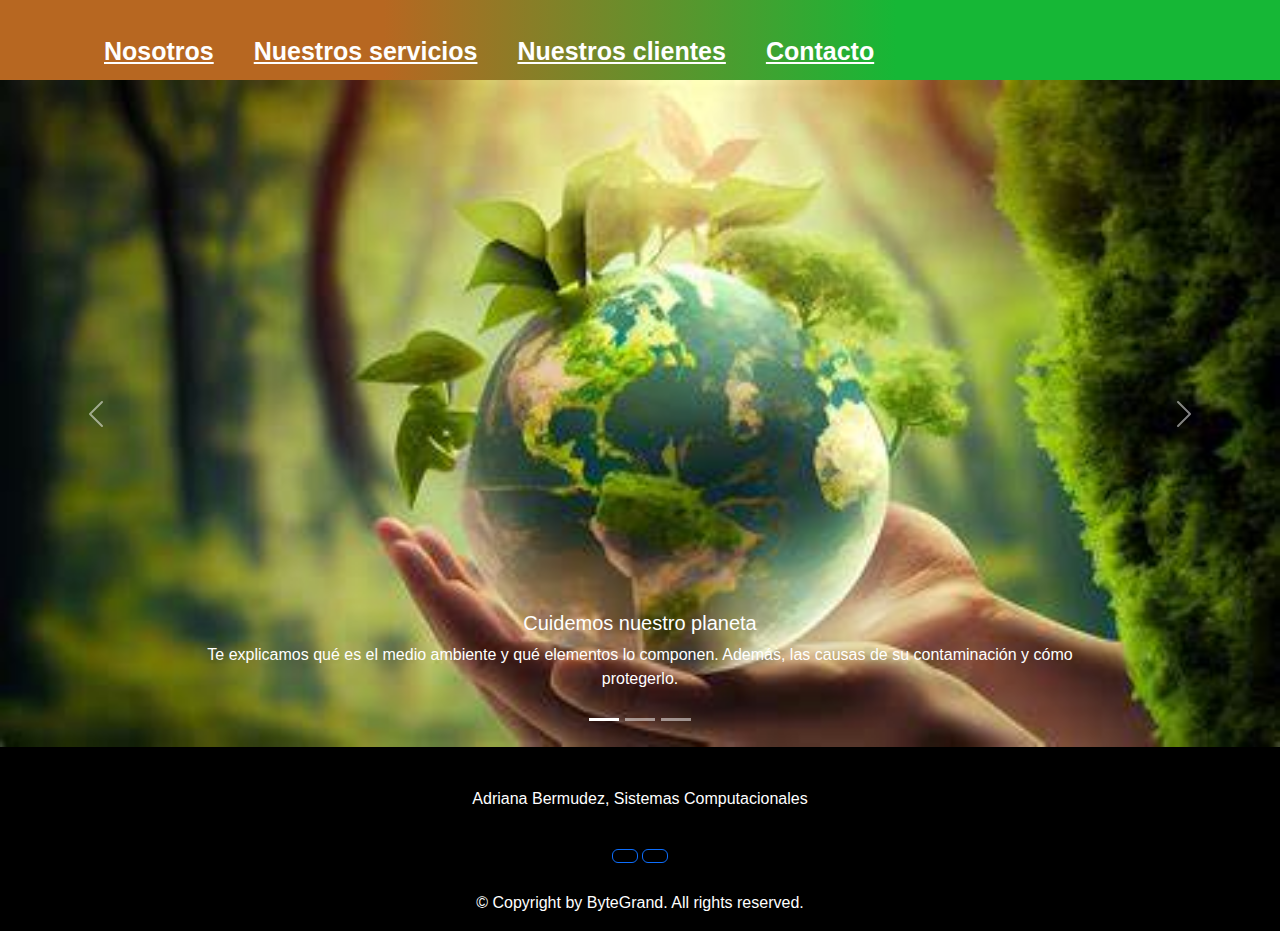
<file: index.html>
<!DOCTYPE html>
<html lang="es">
  <head>
    <meta charset="UTF-8" />
    <meta name="viewport" content="width=device-width, initial-scale=1.0" />
    <title>Document</title>
    <link rel="stylesheet" href="./css/bootstrap.min.css" />
    <link
      rel="stylesheet"
      href="https://cdnjs.cloudflare.com/ajax/libs/font-awesome/6.4.0/css/all.min.css"
      integrity="sha512-iecdLmaskl7CVkqkXNQ/ZH/XLlvWZOJyj7Yy7tcenmpD1ypASozpmT/E0iPtmFIB46ZmdtAc9eNBvH0H/ZpiBw=="
      crossorigin="anonymous"
      referrerpolicy="no-referrer"
    />
    <link rel="stylesheet" href="./css/styles.css" />
  </head>
  <body>
    <!--header-->
    <header>
      <div class="content">
        <div class="menu container">
          <input type="checkbox" id="menu" />
          <label for="menu">
            <img src="images/menu.png" class="menu-icono" alt="icono" />
          </label>
          <nav class="navbar">
            <ul>
              <li><a href="index.html">Nosotros</a></li>
              <li><a href="servicios.html">Nuestros servicios</a></li>
              <li><a href="clientes.html">Nuestros clientes</a></li>
              <li><a href="contacto.html">Contacto</a></li>
            </ul>
          </nav>
        </div>
      </div>
    </header>
    <!--main-->
    <main>
      <div id="carouselExampleCaptions" class="carousel slide">
        <div class="carousel-indicators">
          <button
            type="button"
            data-bs-target="#carouselExampleCaptions"
            data-bs-slide-to="0"
            class="active"
            aria-current="true"
            aria-label="Slide 1"
          ></button>
          <button
            type="button"
            data-bs-target="#carouselExampleCaptions"
            data-bs-slide-to="1"
            aria-label="Slide 2"
          ></button>
          <button
            type="button"
            data-bs-target="#carouselExampleCaptions"
            data-bs-slide-to="2"
            aria-label="Slide 3"
          ></button>
        </div>
        <div class="carousel-inner">
          <div class="carousel-item active">
            <img
              src="./images/naturaleza.jpg"
              class="d-block w-100"
              alt="medio-ambiente"
            />
            <div class="carousel-caption d-none d-md-block">
              <h5>Cuidemos nuestro planeta</h5>
              <p>
                Te explicamos qué es el medio ambiente y qué elementos lo
                componen. Además, las causas de su contaminación y cómo
                protegerlo.
              </p>
            </div>
          </div>
          <div class="carousel-item">
            <img src="./images/planta.jpg" class="d-block w-100" alt="planta" />
            <div class="carousel-caption d-none d-md-block">
              <h1>¿Qué es el medio ambiente?</h1>
              <p>
                El medio ambiente es el espacio en el que se desarrolla la vida
                de los organismos y que permite su interacción. Está conformado
                por seres vivos (factores bióticos), por elementos sin vida
                (factores abióticos) y por elementos artificiales creados por el
                hombre.
              </p>
            </div>
          </div>
          <div class="carousel-item">
            <img
              src="./images/naturaleza.jpg"
              class="d-block w-100"
              alt="naturaleza"
            />
            <div class="carousel-caption d-none d-md-block">
              <h5>Importancia del medio ambiente</h5>
              <p>
                Todos los organismos obtienen del medio ambiente todos los
                elementos que necesitan para vivir: desde el aire y el agua,
                hasta el refugio y el alimento que les permite crecer,
                desarrollarse y obtener energía. Mantener el equilibrio del
                medio ambiente es fundamental para mantener la vida en la Tierra
                tal como la conocemos.
              </p>
            </div>
          </div>
        </div>
        <button
          class="carousel-control-prev"
          type="button"
          data-bs-target="#carouselExampleCaptions"
          data-bs-slide="prev"
        >
          <span class="carousel-control-prev-icon" aria-hidden="true"></span>
          <span class="visually-hidden">Previous</span>
        </button>
        <button
          class="carousel-control-next"
          type="button"
          data-bs-target="#carouselExampleCaptions"
          data-bs-slide="next"
        >
          <span class="carousel-control-next-icon" aria-hidden="true"></span>
          <span class="visually-hidden">Next</span>
        </button>
      </div>
    </main>
    <!--footer-->
    <footer>
      <div class="container-fluid bg-black">
        <div class="row">
          <div class="col-12 p-3 mt-3 text-center">
            <div class="text-white p-2 mb-2 text-center">
              <p>Adriana Bermudez, Sistemas Computacionales</p>
            </div>
            <button class="btn btn-outline-primary">
              <i class="fa-brands fa-linkedin text-white"></i>
            </button>
            <button class="btn btn-outline-primary">
              <i class="fa-brands fa-github text-white"></i>
            </button>
          </div>
          <div class="col-12">
            <div class="text-white p-2 mb-2 text-center">
              &copy; Copyright by ByteGrand. All rights reserved.
            </div>
          </div>
        </div>
      </div>
    </footer>
    <script src="./js/bootstrap.bundle.min.js"></script>
  </body>
</html>
</file>
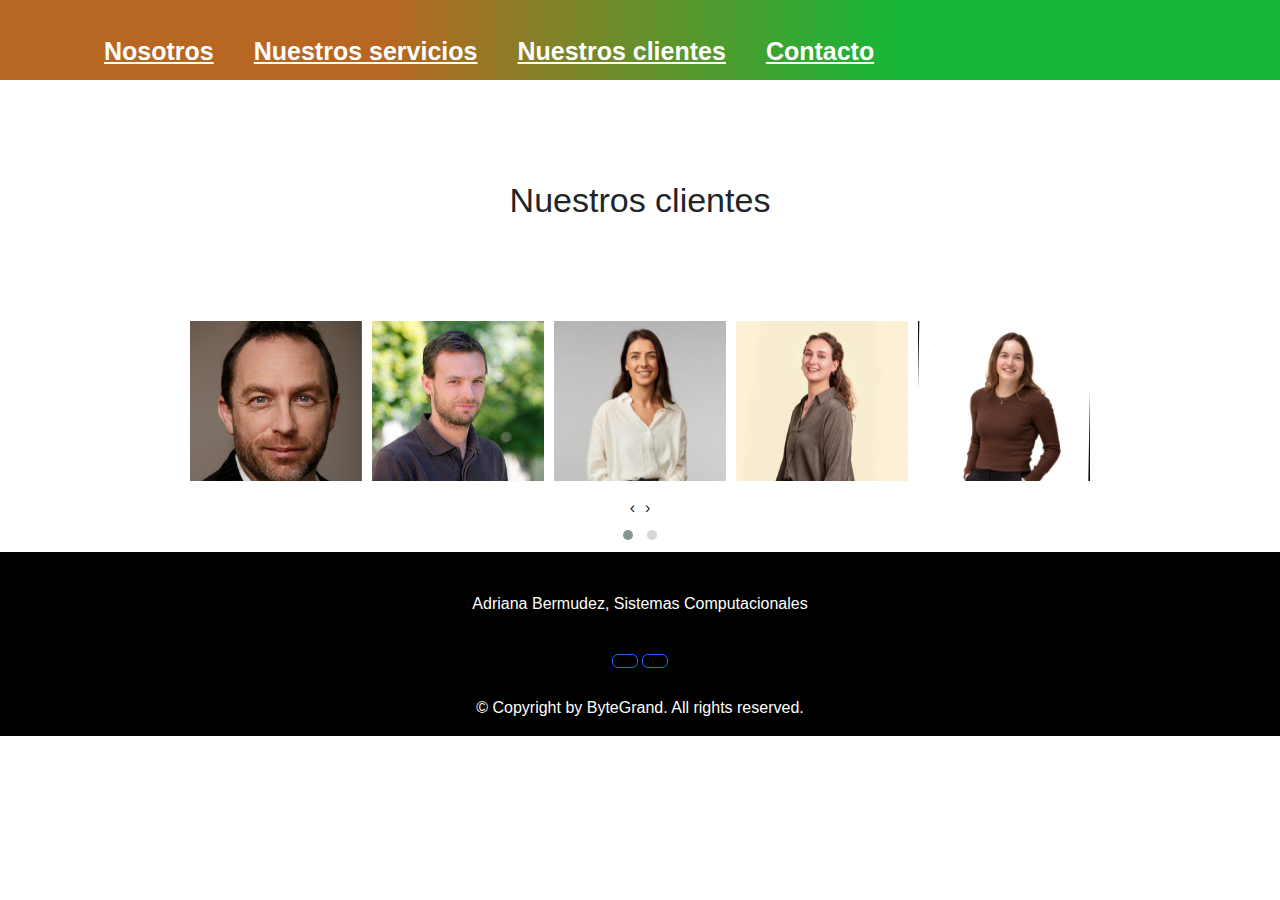
<file: clientes.html>
<!DOCTYPE html>
<html lang="es">
  <head>
    <meta charset="UTF-8" />
    <meta name="viewport" content="width=device-width, initial-scale=1.0" />
    <title>Document</title>
    <link rel="stylesheet" href="./css/owl.carousel.min.css" />
    <link rel="stylesheet" href="./css/owl.theme.default.min.css" />
    <link rel="stylesheet" href="./css/bootstrap.min.css" />
    <link rel="stylesheet" href="./css/clientes.css" />
    <link
      rel="stylesheet"
      href="https://cdnjs.cloudflare.com/ajax/libs/font-awesome/6.4.0/css/all.min.css"
      integrity="sha512-iecdLmaskl7CVkqkXNQ/ZH/XLlvWZOJyj7Yy7tcenmpD1ypASozpmT/E0iPtmFIB46ZmdtAc9eNBvH0H/ZpiBw=="
      crossorigin="anonymous"
      referrerpolicy="no-referrer"
    />
    <link rel="stylesheet" href="./css/styles.css" />
  </head>
  <body>
    <header>
      <div class="content">
        <div class="menu container">
          <input type="checkbox" id="menu" />
          <label for="menu">
            <img src="images/menu.png" class="menu-icono" alt="" />
          </label>
          <nav class="navbar">
            <ul>
              <li><a href="index.html">Nosotros</a></li>
              <li><a href="servicios.html">Nuestros servicios</a></li>
              <li><a href="clientes.html">Nuestros clientes</a></li>
              <li><a href="contacto.html">Contacto</a></li>
            </ul>
          </nav>
        </div>
      </div>
    </header>

    <!--main-->
    <main>
      <h1 class="title">Nuestros clientes</h1>
      <div class="owl-container">
        <div class="owl-carousel owl-theme">
          <div class="item"><img src="./images/1.jpg" alt="imagen1" /></div>
          <div class="item"><img src="./images/2.jpg" alt="imagen2" /></div>
          <div class="item"><img src="./images/3.jpg" alt="imagen3" /></div>
          <div class="item"><img src="./images/4.jpg" alt="imagen4" /></div>
          <div class="item"><img src="./images/5.jpg" alt="imagen5" /></div>
          <div class="item"><img src="./images/6.jpg" alt="imagen6" /></div>
          <div class="item"><img src="./images/7.jpg" alt="imagen7" /></div>
          <div class="item"><img src="./images/8.jpg" alt="imagen8" /></div>
        </div>
      </div>
    </main>

    <!--footer-->
    <footer>
      <div class="container-fluid bg-black">
        <div class="row">
          <div class="col-12 p-3 mt-3 text-center">
            <div class="text-white p-2 mb-2 text-center">
              <p>Adriana Bermudez, Sistemas Computacionales</p>
            </div>
            <button class="btn btn-outline-primary">
              <i class="fa-brands fa-linkedin text-white"></i>
            </button>
            <button class="btn btn-outline-primary">
              <i class="fa-brands fa-github text-white"></i>
            </button>
          </div>
          <div class="col-12">
            <div class="text-white p-2 mb-2 text-center">
              &copy; Copyright by ByteGrand. All rights reserved.
            </div>
          </div>
        </div>
      </div>
    </footer>

    <script src="./js/jquery.min.js"></script>
    <script src="./js/owl.carousel.min.js"></script>
    <script src="./js/clientes.js"></script>
    <script src="./js/bootstrap.bundle.min.js"></script>
  </body>
</html>
</file>
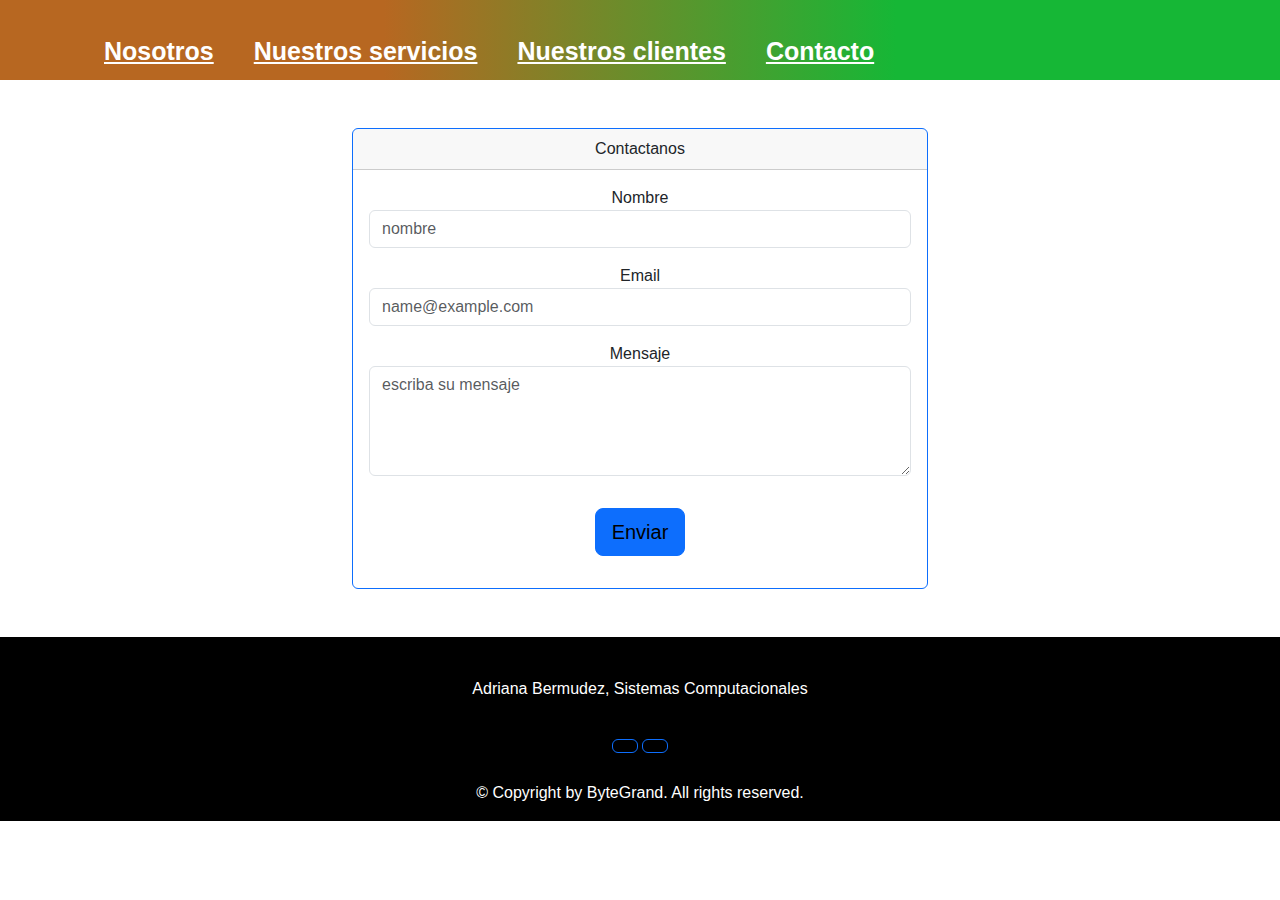
<file: contacto.html>
<!DOCTYPE html>
<html lang="es">
  <head>
    <meta charset="UTF-8" />
    <meta name="viewport" content="width=device-width, initial-scale=1.0" />
    <title>Prueba</title>

    <link rel="stylesheet" href="./css/bootstrap.min.css" />
    <link
      rel="stylesheet"
      href="https://cdnjs.cloudflare.com/ajax/libs/font-awesome/6.4.0/css/all.min.css"
      integrity="sha512-iecdLmaskl7CVkqkXNQ/ZH/XLlvWZOJyj7Yy7tcenmpD1ypASozpmT/E0iPtmFIB46ZmdtAc9eNBvH0H/ZpiBw=="
      crossorigin="anonymous"
      referrerpolicy="no-referrer"
    />
    <link rel="stylesheet" href="./css/styles.css" />
  </head>
  <body>
    <!--header-->
    <header>
      <div class="content">
        <div class="menu container">
          <input type="checkbox" id="menu" />
          <label for="menu">
            <img src="images/menu.png" class="menu-icono" alt="" />
          </label>
          <nav class="navbar">
            <ul>
              <li><a href="index.html">Nosotros</a></li>
              <li><a href="servicios.html">Nuestros servicios</a></li>
              <li><a href="clientes.html">Nuestros clientes</a></li>
              <li><a href="contacto.html">Contacto</a></li>
            </ul>
          </nav>
        </div>
      </div>
    </header>
    <!--main-->
    <main>
      <!--
      <div class="container mt-5 mb-5">
        <div class="row justify-content-center">
          <div class="col-md-6">
            <div class="card text-center border border-primary">
              <div class="container text-center">
                <div class="card-title">
                  <h3>Mas informacion</h3>
                </div>
                <button
                  type="button"
                  class="btn btn-primary text-black btn-lg m-3 btn-block"
                  data-bs-toggle="modal"
                  data-bs-target="#exampleModal"
                  data-bs-whatever="@getbootstrap"
                >
                  Contactanos
                </button>
              </div>
            </div>
          </div>
        </div>
      </div>

      <div
        class="modal fade"
        id="exampleModal"
        tabindex="-1"
        aria-labelledby="exampleModalLabel"
        aria-hidden="true"
      >
        <div class="modal-dialog">
          <div class="modal-content">
            <div class="modal-header">
              <button
                type="button"
                class="btn-close"
                data-bs-dismiss="modal"
                aria-label="Close"
              ></button>
            </div>
            <div class="modal-body">
              <form>
                <div class="mb-3">
                  <label for="recipient-name" class="col-form-label"
                    >Nombre</label
                  >
                  <input
                    type="text"
                    class="form-control"
                    id="recipient-name"
                    placeholder="nombre"
                    required
                  />
                </div>
                <div class="mb-3">
                  <label for="recipient-email" class="col-form-label"
                    >Correo electronico</label
                  >
                  <input
                    type="email"
                    class="form-control"
                    id="recipient-email"
                    placeholder="nombre@gmail.com"
                    required
                  />
                </div>
                <div class="mb-3">
                  <label for="message-text" class="col-form-label"
                    >Message:</label
                  >
                  <textarea
                    class="form-control"
                    id="message-text"
                    placeholder="escribe tu mensaje"
                    required
                  ></textarea>
                </div>
              </form>
            </div>
            <div class="modal-footer">
              <button
                type="button"
                class="btn btn-secondary"
                data-bs-dismiss="modal"
              >
                Cerrar
              </button>
              <button type="submit" class="btn btn-primary">Enviar</button>
            </div>
          </div>
        </div>
      </div> -->
      <!--formulario-->
      <div class="container mt-5 mb-5">
        <div class="row justify-content-center">
          <div class="col-md-6">
            <div class="card text-center border border-primary">
              <div class="card-header">Contactanos</div>
              <div class="card-body">
                <form>
                  <div class="form-group mb-3">
                    <label for="name">Nombre</label>
                    <input
                      type="text"
                      class="form-control"
                      id="name"
                      name="name"
                      placeholder="nombre"
                      required
                    />
                  </div>
                  <div class="form-group mb-3">
                    <label for="email">Email</label>
                    <input
                      type="email"
                      class="form-control"
                      id="email"
                      name="email"
                      placeholder="name@example.com"
                      required
                    />
                  </div>
                  <div class="form-group mb-3">
                    <label for="message">Mensaje</label>
                    <textarea
                      class="form-control"
                      id="message"
                      name="message"
                      rows="4"
                      placeholder="escriba su mensaje"
                      required
                    ></textarea>
                  </div>
                  <button
                    type="submit"
                    class="btn btn-primary text-black btn-lg m-3 btn-block"
                  >
                    Enviar
                  </button>
                </form>
              </div>
            </div>
          </div>
        </div>
      </div>
    </main>

    <!--footer-->
    <footer>
      <div class="container-fluid bg-black">
        <div class="row">
          <div class="col-12 p-3 mt-3 text-center">
            <div class="text-white p-2 mb-2 text-center">
              <p>Adriana Bermudez, Sistemas Computacionales</p>
            </div>
            <button class="btn btn-outline-primary">
              <i class="fa-brands fa-linkedin text-white"></i>
            </button>
            <button class="btn btn-outline-primary">
              <i class="fa-brands fa-github text-white"></i>
            </button>
          </div>
          <div class="col-12">
            <div class="text-white p-2 mb-2 text-center">
              &copy; Copyright by ByteGrand. All rights reserved.
            </div>
          </div>
        </div>
      </div>
    </footer>
    <script src="./js/bootstrap.bundle.min.js"></script>
  </body>
</html>
</file>
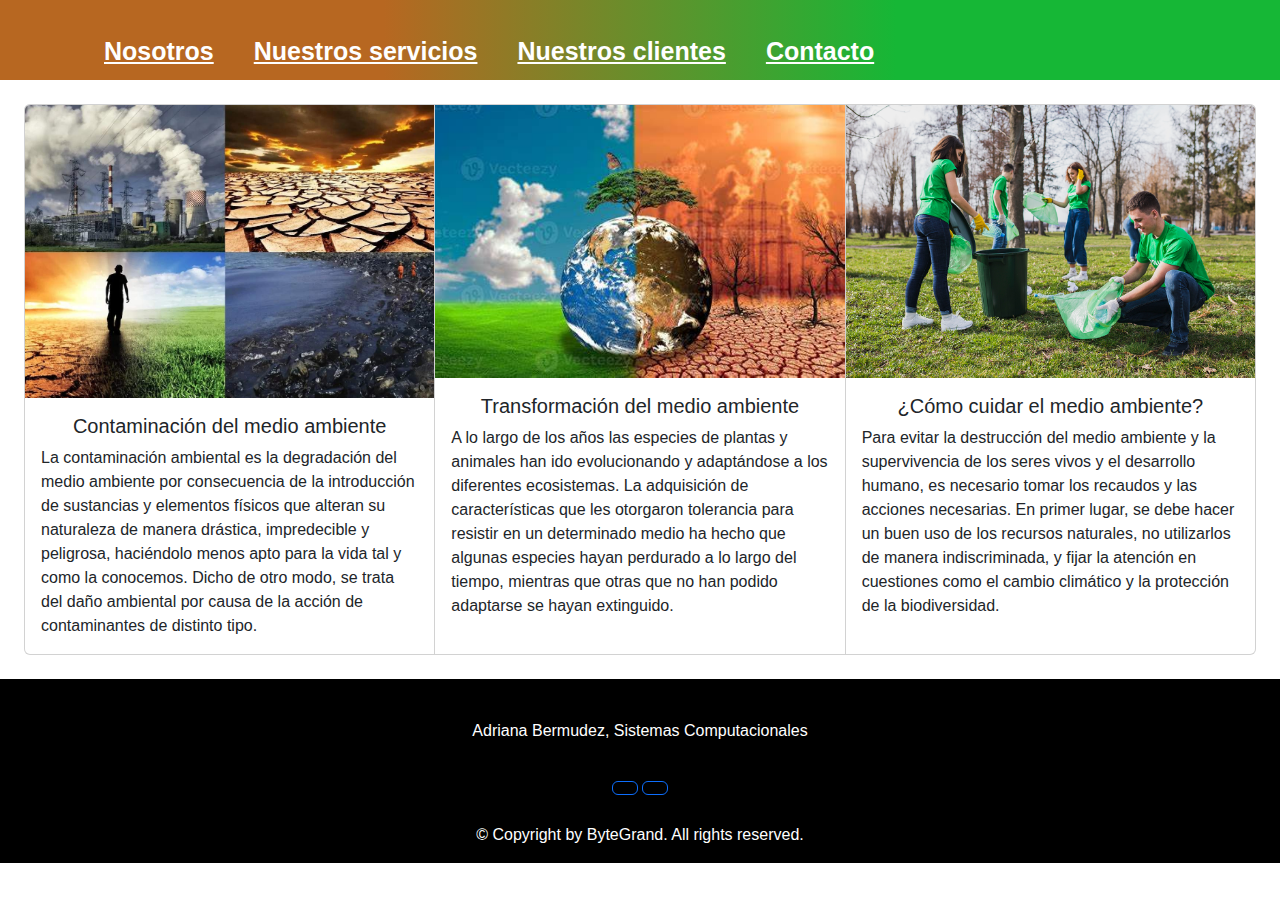
<file: servicios.html>
<!DOCTYPE html>
<html lang="es">
  <head>
    <meta charset="UTF-8" />
    <meta name="viewport" content="width=device-width, initial-scale=1.0" />
    <title>Document</title>
    <link rel="stylesheet" href="./css/bootstrap.min.css" />
    <link
      rel="stylesheet"
      href="https://cdnjs.cloudflare.com/ajax/libs/font-awesome/6.4.0/css/all.min.css"
      integrity="sha512-iecdLmaskl7CVkqkXNQ/ZH/XLlvWZOJyj7Yy7tcenmpD1ypASozpmT/E0iPtmFIB46ZmdtAc9eNBvH0H/ZpiBw=="
      crossorigin="anonymous"
      referrerpolicy="no-referrer"
    />
    <link rel="stylesheet" href="./css/styles.css" />
  </head>
  <body>
    <header>
      <div class="content">
        <div class="menu container">
          <input type="checkbox" id="menu" />
          <label for="menu">
            <img src="images/menu.png" class="menu-icono" alt="" />
          </label>
          <nav class="navbar">
            <ul>
              <li><a href="index.html">Nosotros</a></li>
              <li><a href="servicios.html">Nuestros servicios</a></li>
              <li><a href="clientes.html">Nuestros clientes</a></li>
              <li><a href="contacto.html">Contacto</a></li>
            </ul>
          </nav>
        </div>
      </div>
    </header>
    <!--main-->
    <main>
      <div class="card-group m-4">
        <div class="card">
          <img
            src="./images/contaminacion.jpg"
            class="card-img-top"
            alt="..."
          />
          <div class="card-body">
            <h5 class="card-title text-center">
              Contaminación del medio ambiente
            </h5>
            <p class="card-text">
              La contaminación ambiental es la degradación del medio ambiente
              por consecuencia de la introducción de sustancias y elementos
              físicos que alteran su naturaleza de manera drástica, impredecible
              y peligrosa, haciéndolo menos apto para la vida tal y como la
              conocemos. Dicho de otro modo, se trata del daño ambiental por
              causa de la acción de contaminantes de distinto tipo.
            </p>
          </div>
        </div>
        <div class="card">
          <img
            src="./images/transformacion.jpg"
            class="card-img-top"
            alt="transformacion"
          />
          <div class="card-body">
            <h5 class="card-title text-center">
              Transformación del medio ambiente
            </h5>
            <p class="card-text">
              A lo largo de los años las especies de plantas y animales han ido
              evolucionando y adaptándose a los diferentes ecosistemas. La
              adquisición de características que les otorgaron tolerancia para
              resistir en un determinado medio ha hecho que algunas especies
              hayan perdurado a lo largo del tiempo, mientras que otras que no
              han podido adaptarse se hayan extinguido.
            </p>
          </div>
        </div>
        <div class="card">
          <img src="./images/cuidar.png" class="card-img-top" alt="cuidar" />
          <div class="card-body">
            <h5 class="card-title text-center">
              ¿Cómo cuidar el medio ambiente?
            </h5>
            <p class="card-text">
              Para evitar la destrucción del medio ambiente y la supervivencia
              de los seres vivos y el desarrollo humano, es necesario tomar los
              recaudos y las acciones necesarias. En primer lugar, se debe hacer
              un buen uso de los recursos naturales, no utilizarlos de manera
              indiscriminada, y fijar la atención en cuestiones como el cambio
              climático y la protección de la biodiversidad.
            </p>
          </div>
        </div>
      </div>
    </main>

    <!--footer-->
    <footer>
      <div class="container-fluid bg-black">
        <div class="row">
          <div class="col-12 p-3 mt-3 text-center">
            <div class="text-white p-2 mb-2 text-center">
              <p>Adriana Bermudez, Sistemas Computacionales</p>
            </div>
            <button class="btn btn-outline-primary">
              <i class="fa-brands fa-linkedin text-white"></i>
            </button>
            <button class="btn btn-outline-primary">
              <i class="fa-brands fa-github text-white"></i>
            </button>
          </div>
          <div class="col-12">
            <div class="text-white p-2 mb-2 text-center">
              &copy; Copyright by ByteGrand. All rights reserved.
            </div>
          </div>
        </div>
      </div>
    </footer>

    <script src="./js/bootstrap.bundle.min.js"></script>
  </body>
</html>
</file>
<file: css/styles.css>
* {
  padding: 0;
  margin: 0;
  box-sizing: border-box;
  text-decoration: none;
  list-style: none;
}

body {
  font-family: Arial, Helvetica, sans-serif;
}

.container {
  max-width: 1200px;
  margin: 0 auto;
}

.content {
  min-height: 80px;
  background: linear-gradient(
    90deg,
    rgb(183, 103, 33) 30%,
    rgb(22, 183, 54) 70%
  );
}

.menu {
  position: absolute;
  top: 5px;
  left: 0;
  right: 0;
  display: flex;
  align-items: center;
  justify-content: space-between;
}

.menu .navbar ul li {
  position: relative;
  float: left;
}

.menu .navbar ul li a {
  font-size: 25px;
  padding: 20px;
  color: white;
  display: block;
  font-weight: bold;
}

.menu .navbar ul li a:hover {
  color: #e4f73f;
}

#menu {
  display: none;
}

.menu-icono {
  width: 25px;
}

.menu label {
  cursor: pointer;
  display: none;
}

h1 {
  margin: 80px 0 0 350px;
}

@media (max-width: 991px) {
  .content {
    min-height: 70px;
  }
  .menu {
    top: 0;
    padding: 20px;
    position: fixed;
    z-index: 1000;
  }

  .menu label {
    display: initial;
  }
  .menu .navbar {
    position: absolute;
    top: 100%;
    left: 0;
    right: 0;
    background: linear-gradient(
      90deg,
      rgb(183, 103, 33) 30%,
      rgb(22, 183, 54) 70%
    );
    display: none;
    flex-direction: column;
    align-items: center;
    width: 100%;
  }

  .menu .navbar ul li {
    width: 100%;
    text-align: center;
  }
  #menu:checked ~ .navbar {
    display: initial;
  }
}
</file>
<file: css/clientes.css>
.title {
  text-align: center;
  margin: 100px;
  font-size: 34px;
}

.owl-container {
  max-width: 900px;
  margin: 0 auto;
}

.item {
  color: aliceblue;
  justify-content: center;
  align-items: center;
  height: 10rem;
  display: flex;
}
</file>
